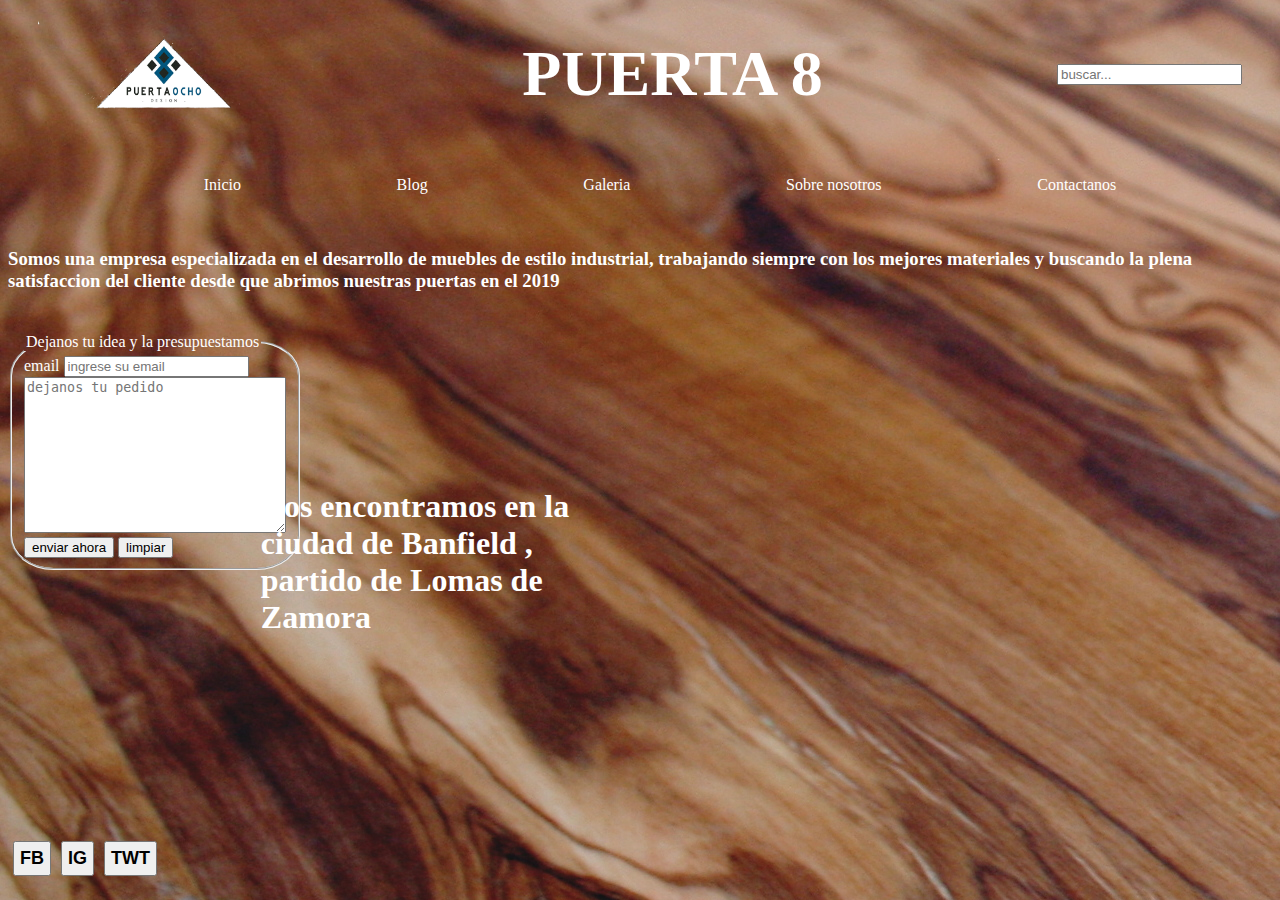
<file: pages/contactanos.html>
<!DOCTYPE html>
<html lang="es">
<head>
    <meta charset="UTF-8">
    <meta http-equiv="X-UA-Compatible" content="IE=edge">
    <meta name="viewport" content="width=device-width, initial-scale=1.0">
    <title>Contactanos</title>
    <link rel="stylesheet" href="../css/style.css">
</head>
<body>
    <div id="main">
        <header>
            <img src="../images/ISOLOGO TARJETA.png" alt="" class="logoP">
           <h1 class="titulo">PUERTA 8</h1>
            <input type="search" placeholder="buscar...">
        </header>
        <nav>
            <ul class="menu">
             
                <li><a href="../index.html" class="pags">Inicio</a></li>
                <li><a href="../pages/blog.html" class="pags">Blog</a></li>
                <li><a href="../pages/galeria.html" class="pags">Galeria</a></li>
                <li><a href="../pages/sobre nosotros.html" class="pags">Sobre nosotros</a></li>
                <li><a href="../pages/contactanos.html" class="pags">Contactanos</a></li>
            </ul>
        </nav>
        <section class="seccionA">
<h3>Somos una empresa especializada en el desarrollo de muebles de estilo industrial,
    trabajando siempre con los mejores materiales y buscando la plena satisfaccion del cliente desde que
    abrimos nuestras puertas en el 2019
</h3>
        </section>

        <section class="seccionB">
            <fieldset>
            <legend>Dejanos tu idea y la presupuestamos</legend>
            <label for="email">email</label>
            <input type="text" placeholder="ingrese su email" id="email">
       
            <textarea name="dejanos tu pedido" id="" cols="30" rows="10"
                placeholder="dejanos tu pedido"></textarea>
        
            <input type="submit" value="enviar ahora">
            <input type="reset" value="limpiar">
        </fieldset>
        </section>

        <aside class="mapa">
           <h3 class="textoMapa">Nos encontramos en la ciudad de Banfield , partido de Lomas de Zamora
           </h3>
            <iframe
            src="https://www.google.com/maps/embed?pb=!1m18!1m12!1m3!1d3278.193360965794!2d-58.38912838543572!3d-34.75072167279663!2m3!1f0!2f0!3f0!3m2!1i1024!2i768!4f13.1!3m3!1m2!1s0x95bcd2bba64413b3%3A0x8427c1bb6c3139e3!2sLugano%20940%2C%20Banfield%2C%20Provincia%20de%20Buenos%20Aires!5e0!3m2!1ses-419!2sar!4v1642042357931!5m2!1ses-419!2sar"
            width="600" height="450" style="border:0;" allowfullscreen="" loading="lazy"></iframe>
        </aside>

        <footer>
<button class="redes">FB</button>
<button class="redes">IG</button>
<button class="redes">TWT</button>
        </footer>








    </div>

</body>
</html>
</file>
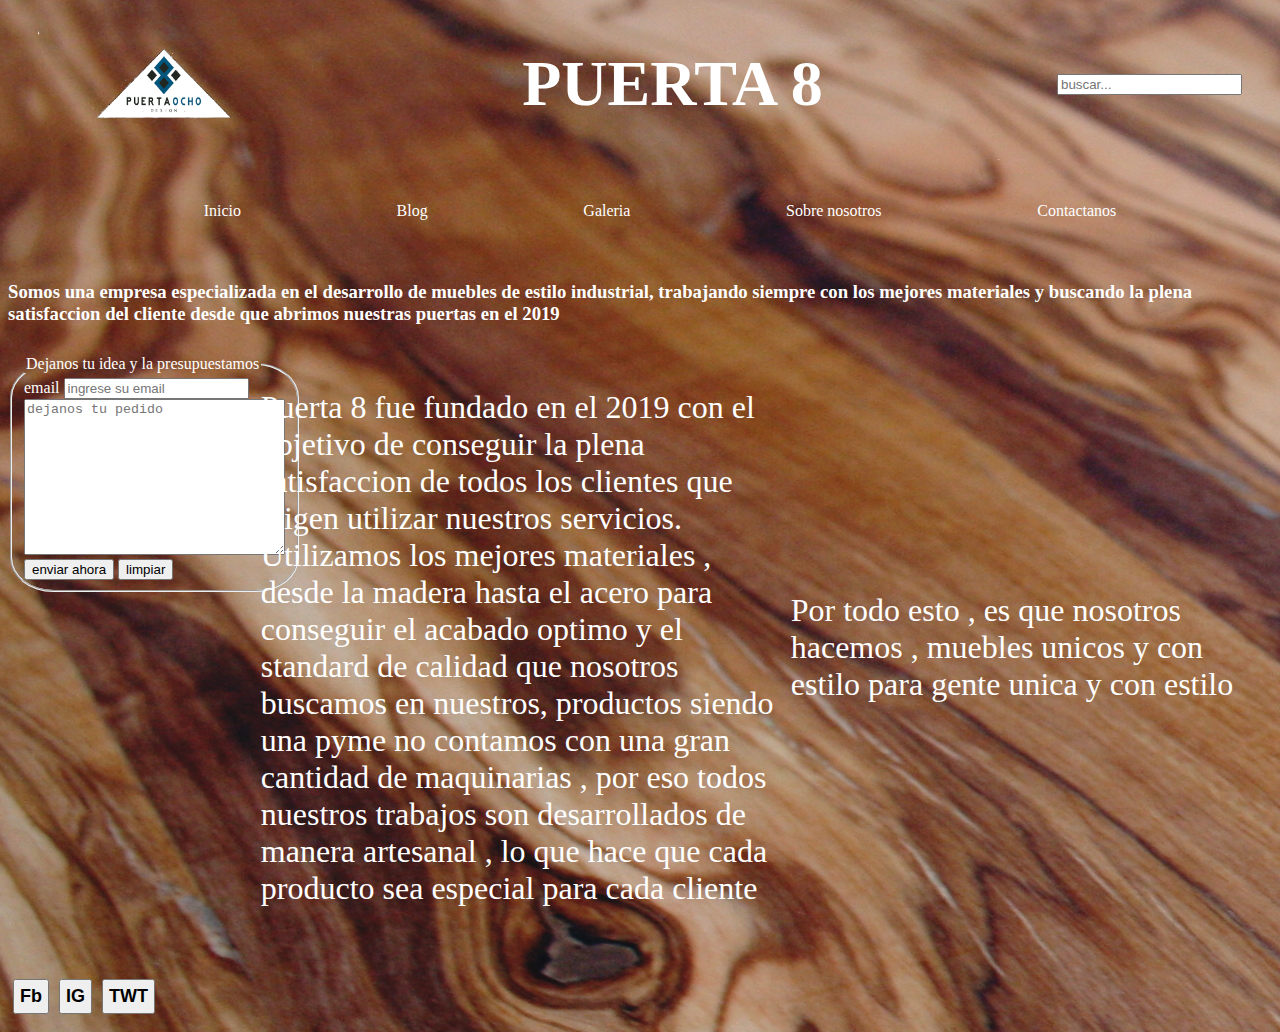
<file: pages/sobre nosotros.html>
<!DOCTYPE html>
<html lang="es">
<head>
    <meta charset="UTF-8">
    <meta http-equiv="X-UA-Compatible" content="IE=edge">
    <meta name="viewport" content="width=device-width, initial-scale=1.0">
    <title>Sobre nosotros</title>
    <link rel="stylesheet" href="../css/style.css">
</head>
<body>
    <div id="main">
        <header>
            <img src="../images/ISOLOGO TARJETA.png" alt="" class="logoP" >
            <h1 class="titulo">PUERTA 8</h1>
            <input type="search" placeholder="buscar...">
        </header>
        <nav>
            <ul class="menu">
             
                <li><a href="../index.html" class="pags">Inicio</a></li>
                <li><a href="../pages/blog.html" class="pags">Blog</a></li>
                <li><a href="../pages/galeria.html" class="pags">Galeria</a></li>
                <li><a href="../pages/sobre nosotros.html" class="pags">Sobre nosotros</a></li>
                <li><a href="../pages/contactanos.html" class="pags">Contactanos</a></li>
            </ul>
        </nav>
        <section class="seccionA">
<h3>Somos una empresa especializada en el desarrollo de muebles de estilo industrial,
    trabajando siempre con los mejores materiales y buscando la plena satisfaccion del cliente desde que
    abrimos nuestras puertas en el 2019
</h3>
        </section>

        <section class="seccionB">
            <fieldset>
            <legend>Dejanos tu idea y la presupuestamos</legend>
            <label for="email">email</label>
            <input type="text" placeholder="ingrese su email" id="email">
       
            <textarea name="dejanos tu pedido" id="" cols="30" rows="10"
                placeholder="dejanos tu pedido"></textarea>
        
            <input type="submit" value="enviar ahora">
            <input type="reset" value="limpiar">
        </fieldset>
        </section>

        <aside>
<p class="parrafo">
    Puerta 8 fue fundado en el 2019 con el objetivo de conseguir
    la plena satisfaccion de todos los clientes que eligen utilizar nuestros servicios.
    Utilizamos los mejores materiales , desde la madera hasta el acero para conseguir el
    acabado optimo y el standard de calidad que nosotros buscamos en nuestros, productos
    siendo una pyme no contamos con una gran cantidad de maquinarias , por eso todos nuestros
    trabajos son desarrollados de manera artesanal , lo que hace que cada producto sea especial para cada
    cliente
</p>
<p class="parrafo">
    Por todo esto , es que nosotros hacemos , muebles unicos y con estilo
    para gente unica y con estilo
</p>
        </aside>

        <footer>
<button class="redes">Fb</button>
<button class="redes">IG</button>
<button class="redes">TWT</button>
        </footer>








    </div>

</body>
</html>
</file>
<file: css/style.css>
/*header,
nav,
.seccionA,
.seccionB,
aside,
footer {
    border: solid 1px black;
}*/

header {
    grid-area: header;
    justify-content: space-between;
    padding: 30px;

}

nav {
    grid-area: nav;
}

.seccionA {
    grid-area: seccionA;
}

.seccionB {
    grid-area: seccionB;
}

aside {
    grid-area: aside;
}

footer {
    grid-area: footer;
}

#main {
    display: grid;
    grid-template-columns: 20% auto;
    grid-template-rows: 15% 10% auto 15%;
    grid-column-gap: 0px;
    grid-row-gap: 0px;
    grid-template-areas: "header header""nav nav""seccionA seccionA""seccionB aside""seccionB aside""footer footer";
}

header,
nav,
.seccionA,
.seccionB,
aside,
footer {
    /*  background-image: url(../images/istockphoto-511471964-170667a.jpg);*/
    color: white;
    text-decoration: none;

}

header,
footer,
nav {
    display: flex;
    flex-direction: row;
    align-items: center;
}

.redes {
    font-size: large;
    font-weight: bold;
    padding: 5px;
    margin: 5px;


}

.menu {
    color: white;
    display: flex;
    width: 100%;
    white-space: wrap;
    text-decoration: none;
    position: relative;
    justify-content: center;
    margin: auto;
    margin-top: 5px;
    margin-bottom: 5px;
    justify-content: space-evenly;
    align-items: stretch;
    list-style: none;

}

.pags {
    color: white;
    text-decoration: none;


}

.seccionA .seccionB {
    color: white;
}

body {
    background-image: url(../images/R.jpg);

}

img {
    width: 250px;
    height: 200px;
    border-radius: 15%;
    border: solid 1px black;


}

aside {
    display: grid;
    grid-template-columns: auto auto auto auto;
    grid-template-rows: auto auto auto;
    grid-column-gap: 10px;
    grid-row-gap: 10px;
    justify-content: space-between;
    align-items: center;
}

article {
    background-image: none;
    border-radius: 15%;
    color: white;
}

fieldset {
    border-radius: 15%;
}

h1 {
    animation-name: animate__rubberBand;
    animation-iteration-count: infinite;
    animation-timing-function: ease-in;
    animation-duration: 4s;
    animation-delay: 3s;
    font-size: 64px
}

.mapa {
    margin-left: auto;
    margin-right: auto;
}

.textoMapa,
.parrafo {
    font-size: 32px;
}

.esquinero {
    height: 300px;
    width: 250px;
    border: solid 1px black;
}

.estantes,
.escritorio,
.perchero {
    height: 250px;
    width: 300px;
    border: solid 1px black;
}

.blog {
    display: grid;
    grid-template-columns: auto auto;
    grid-template-rows: auto auto;
    grid-column-gap: 10px;
    grid-row-gap: 10px;
}

.blogText {
    font-weight: 20px;

}

.logoP {
    border: none;
}

@media screen and (min-width:320px) {
    #main {
        grid-template-columns: auto;
        grid-template-rows: auto auto;
        grid-column-gap: 0px;
        grid-row-gap: 0px;
        grid-template-areas: "header""nav""seccionA""seccionB""aside""footer";

    }

    aside {
        grid-template-columns: auto;
        grid-template-rows: auto auto auto auto;
        grid-column-gap: 10px;
        grid-row-gap: 10px;
        justify-items: strech;
        align-items: stretch;
        max-width: 80%;
    }

    .seccionB {
        display: none;
    }

    .titulo {
        display: none;
    }

    .blogText {
        font-weight: 10px;
    }

    .blog {
        display: grid;
        grid-template-columns: auto;
        grid-template-rows: auto auto;
    }

    header {
        display: flex;
        justify-content: flex-start;
        flex-direction: flex-start;
        max-width: 80%;
    }

    .seccionA {
        max-width: 80%;
    }

    nav {
        max-width: 80%;
    }

    .textoMapa {
        min-width: 80%;
    }

    .mapa {
        max-width: 80%;
    }
}

@media screen and (min-width: 1200px) {

    header {
        grid-area: header;
        justify-content: space-between;
        padding: 30px;
        max-width: none;

    }

    nav {
        grid-area: nav;
        max-width: none;
    }

    .seccionA {
        grid-area: seccionA;
        max-width: none;
    }

    .seccionB {
        grid-area: seccionB;
    }

    aside {
        grid-area: aside;
    }

    footer {
        grid-area: footer;
    }

    #main {
        display: grid;
        grid-template-columns: 20% auto;
        grid-template-rows: 15% 10% auto 15%;
        grid-column-gap: 0px;
        grid-row-gap: 0px;
        grid-template-areas: "header header""nav nav""seccionA seccionA""seccionB aside""seccionB aside""footer footer";
    }

    header,
    nav,
    .seccionA,
    .seccionB,
    aside,
    footer {
        /*  background-image: url(../images/istockphoto-511471964-170667a.jpg);*/
        color: white;
        text-decoration: none;

    }

    header,
    footer,
    nav {
        display: flex;
        flex-direction: row;
        align-items: center;
    }

    .redes {
        font-size: large;
        font-weight: bold;
        padding: 5px;
        margin: 5px;


    }

    .menu {
        color: white;
        display: flex;
        width: 100%;
        white-space: wrap;
        text-decoration: none;
        position: relative;
        justify-content: center;
        margin: auto;
        margin-top: 5px;
        margin-bottom: 5px;
        justify-content: space-evenly;
        align-items: stretch;
        list-style: none;

    }

    .pags {
        color: white;
        text-decoration: none;


    }

    .seccionA .seccionB {
        color: white;
        max-width: none;
    }

    body {
        background-image: url(../images/R.jpg);

    }

    img {
        width: 250px;
        height: 200px;
        border-radius: 15%;
        border: solid 1px black;
        transition: height 3s;

    }

    img:hover {
        height: 275px;
        width: 350px;
    }

    aside {
        display: grid;
        grid-template-columns: auto auto auto auto;
        grid-template-rows: auto auto auto;
        grid-column-gap: 10px;
        grid-row-gap: 10px;
        justify-content: space-between;
        align-items: center;
        max-width: none;
    }

    article {
        background-image: none;
        border-radius: 15%;
        color: white;
    }

    fieldset {
        border-radius: 15%;
    }

    h1 {
        animation-name: un_efecto;
        animation-iteration-count: infinite;
        animation-timing-function: ease-in;
        animation-duration: 4s;
        animation-delay: 3s;
        font-size: 64px
    }

    @keyframes un_efecto {
        0% {
            font-size: 64px;
        }

        25% {
            font-size: 70px;
        }

        50% {
            font-size: 75px;
        }

        75% {
            font-size: 80px;
        }

        100% {
            font-size: 75px;
        }

    }

    .mapa {
        margin-left: auto;
        margin-right: auto;
    }

    .textoMapa,
    .parrafo {
        font-size: 32px;
        max-width: none;
    }

    .esquinero {
        height: 300px;
        width: 250px;
        border: solid 1px black;
    }

    .estantes,
    .escritorio,
    .perchero {
        height: 250px;
        width: 300px;
        border: solid 1px black;
    }

    .blog {
        display: grid;
        grid-template-columns: auto auto;
        grid-template-rows: auto auto;
        grid-column-gap: 10px;
        grid-row-gap: 10px;
    }

    .blogText {
        font-weight: 20px;

    }

    .logoP {
        border: none;
    }

    .seccionB {
        display: block;
    }

    .titulo {
        display: block;
    }

    .mapa {
        max-width: none;
    }
}
</file>
